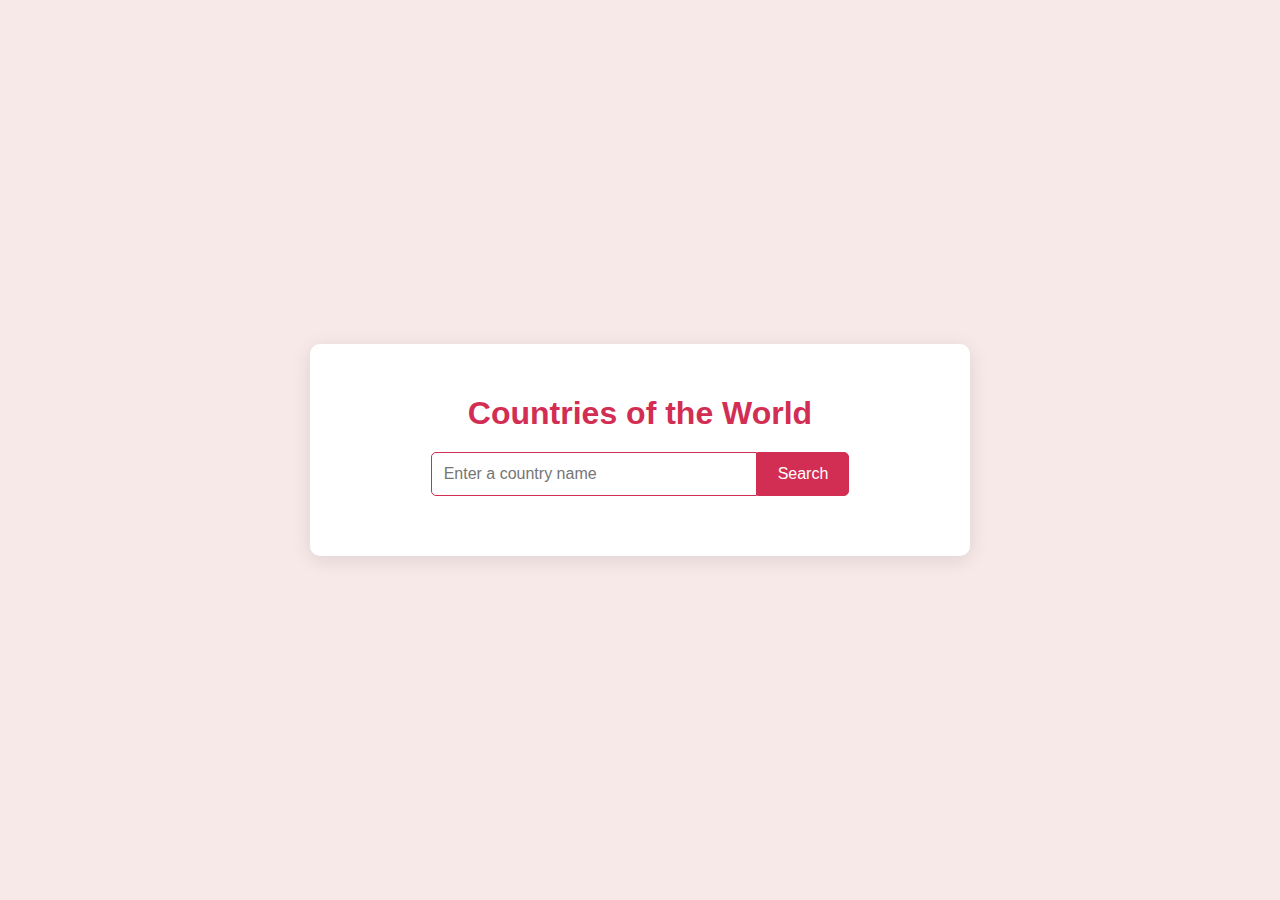
<file: alimasa/countries.html>
<!DOCTYPE html>
<html lang="en">
<head>
    <meta charset="UTF-8">
    <meta name="viewport" content="width=device-width, initial-scale=1.0">
    <title>Countries</title>
    <link href="countries_style.css" rel="stylesheet" />
</head>
<body>
    <div class="countries-container">
        <div class="countries">
            <h1>Countries of the World</h1>
            <div class="search-container">
                <input type="text" id="country_input" 
                       placeholder="Enter a country name">
                <button onclick="countrySearch()">Search</button>
            </div>
            <div class="country-details" id="country_details"></div>
            <div class="same-region-countries" id="same_region_countries">
            </div>
        </div>
    </div>
    <script src="countries_script.js"></script>
</body>
</html>
</file>
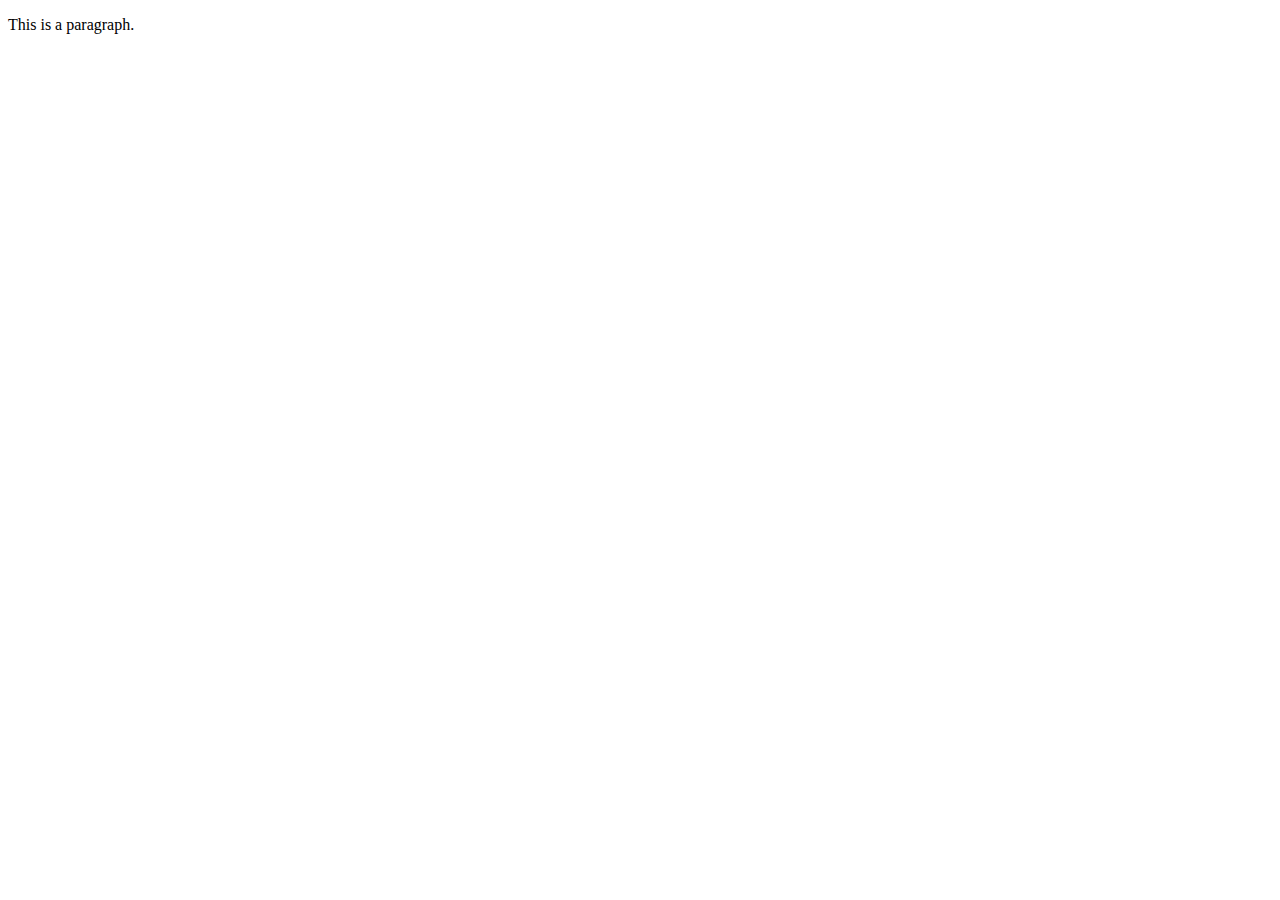
<file: alimasa/test.html>
<!DOCTYPE html>
<html lang="en">
  <head>
    <meta charset="UTF-8" />
    <meta name="viewport" content="width=device-width, initial-scale=1.0" />
    <title>Test</title>
  </head>
  <body>
    <p>This is a paragraph.</p>
  </body>
</html>
</file>
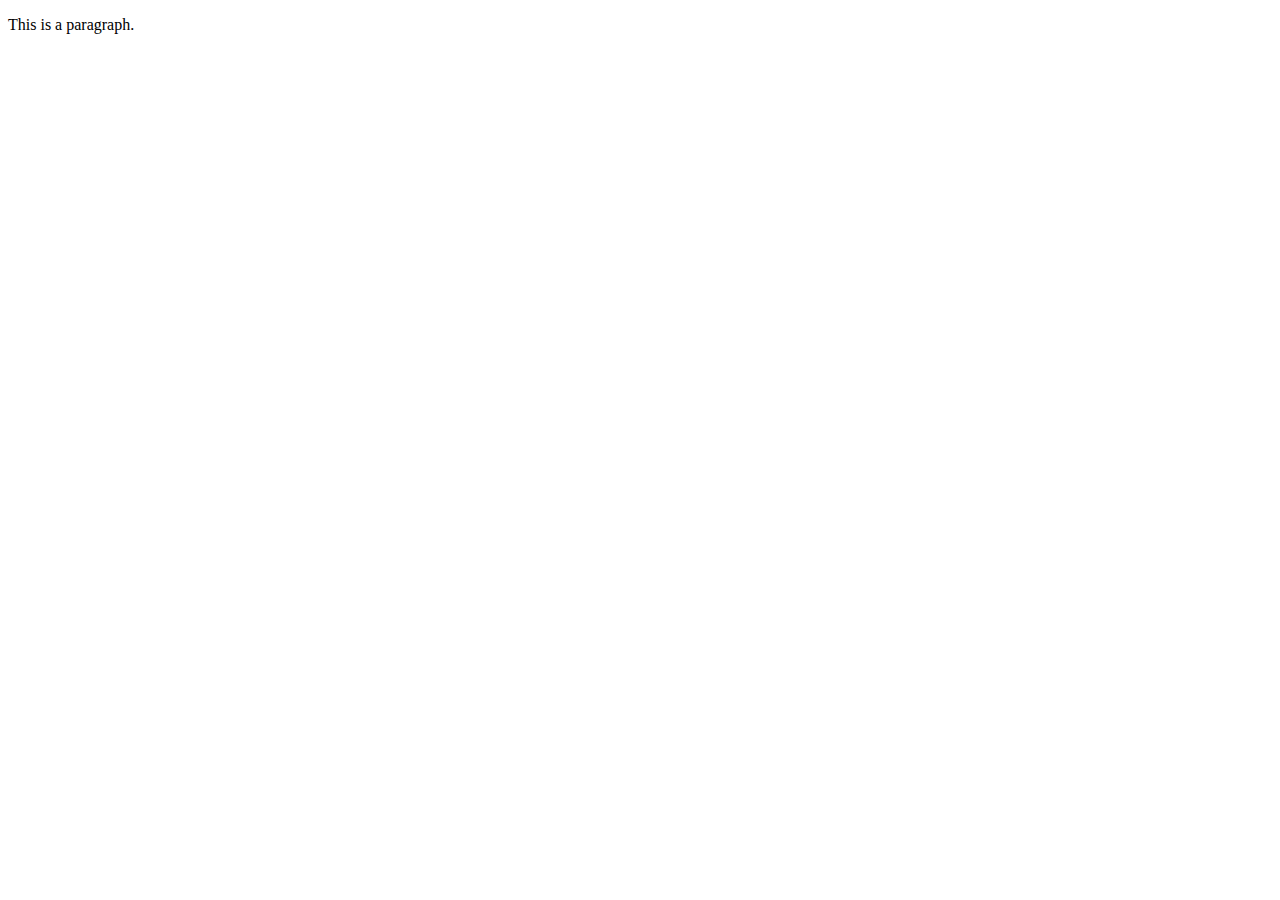
<file: alimasa/test1.html>
<!DOCTYPE html>
<html lang="en">
  <head>
    <meta charset="UTF-8" />
    <meta name="viewport" content="width=device-width, initial-scale=1.0" />
    <title>test1</title>
  </head>
  <body>
    <p>This is a paragraph.</p>
  </body>
</html>
</file>
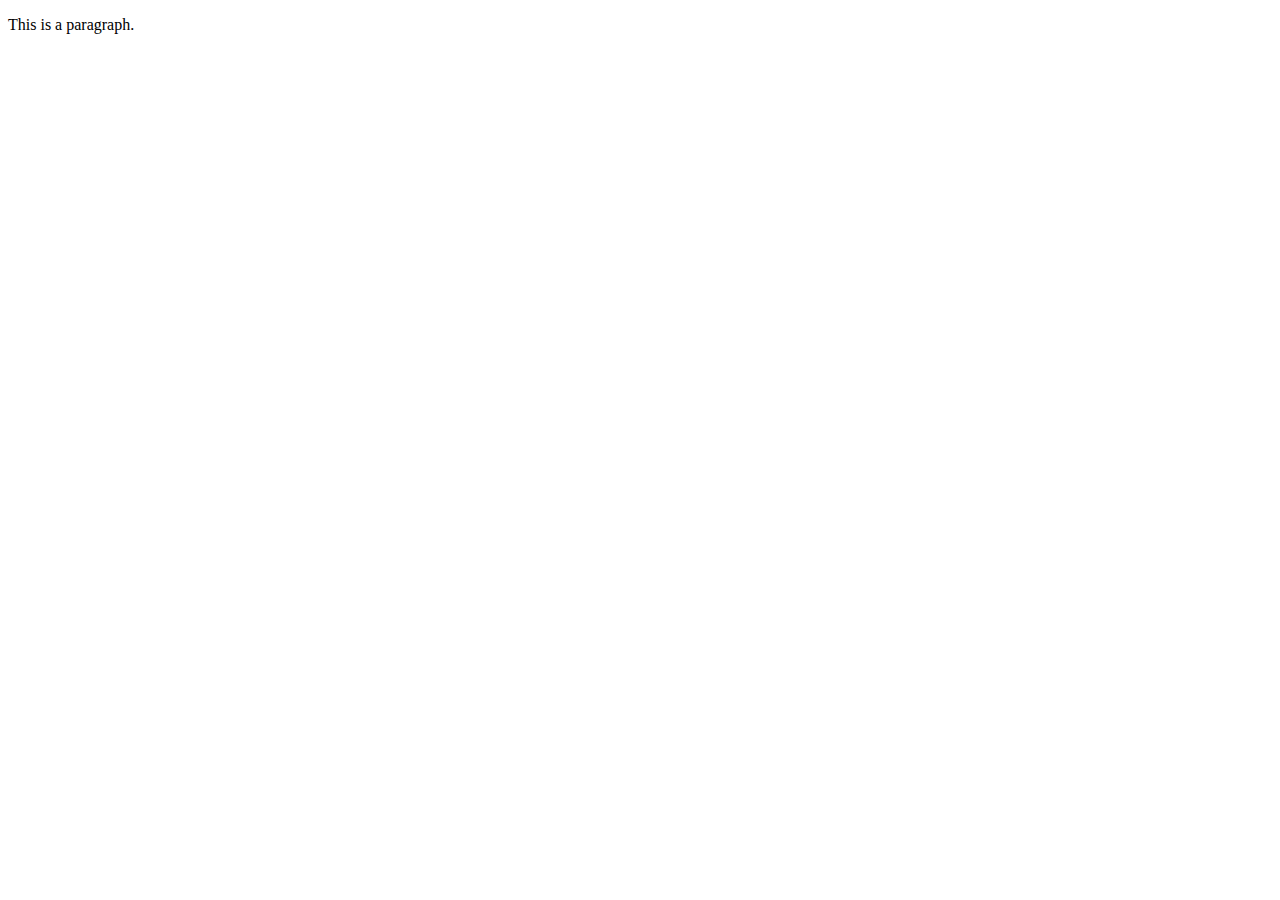
<file: alimasa/test2.html>
<!DOCTYPE html>
<html lang="en">
  <head>
    <meta charset="UTF-8" />
    <meta name="viewport" content="width=device-width, initial-scale=1.0" />
    <title>test2</title>
  </head>
  <body>
    <p>This is a paragraph.</p>
  </body>
</html>
</file>
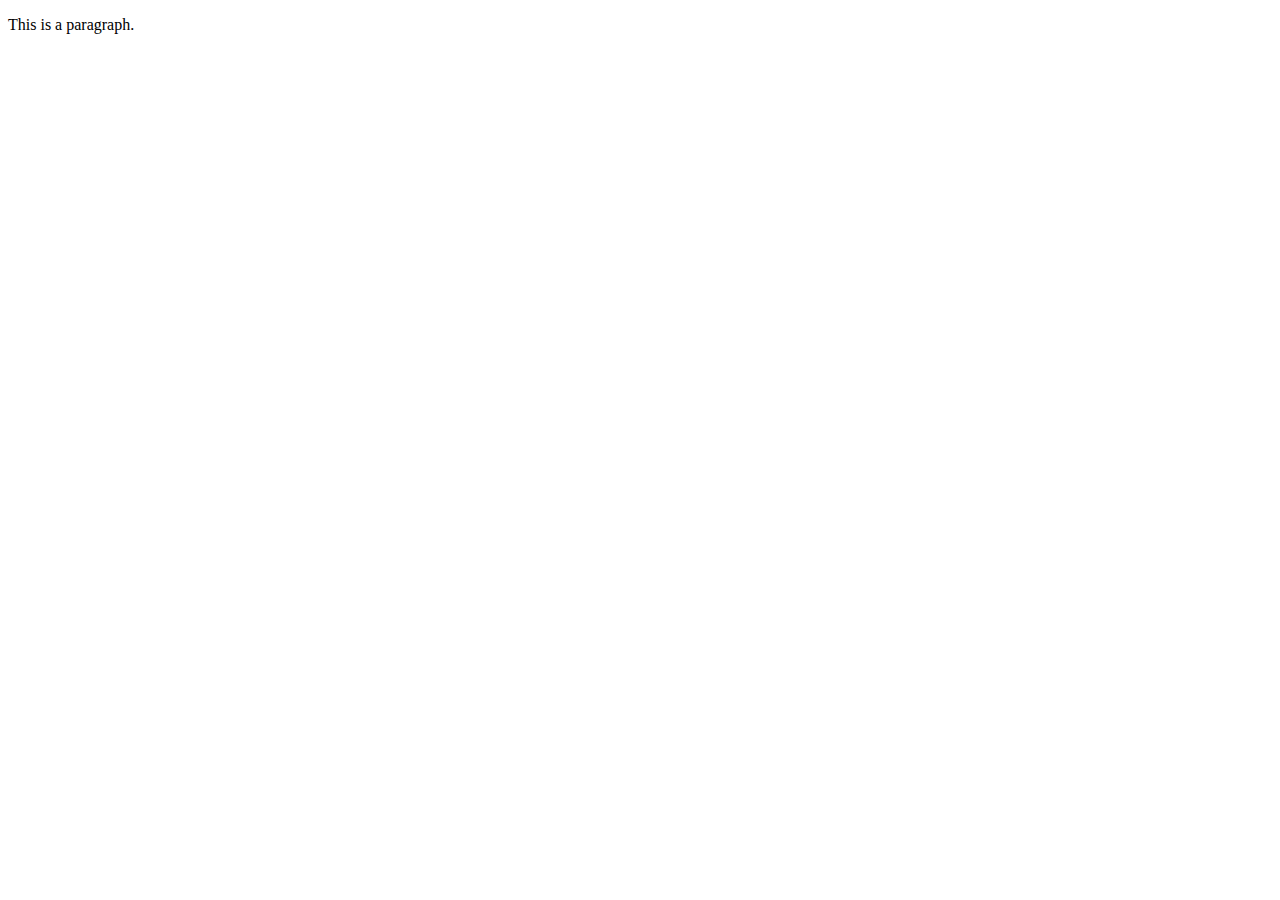
<file: alimasa/test3.html>
<!DOCTYPE html>
<html lang="en">
  <head>
    <meta charset="UTF-8" />
    <meta name="viewport" content="width=device-width, initial-scale=1.0" />
    <title>test3</title>
  </head>
  <body>
    <p>This is a paragraph.</p>
  </body>
</html>
</file>
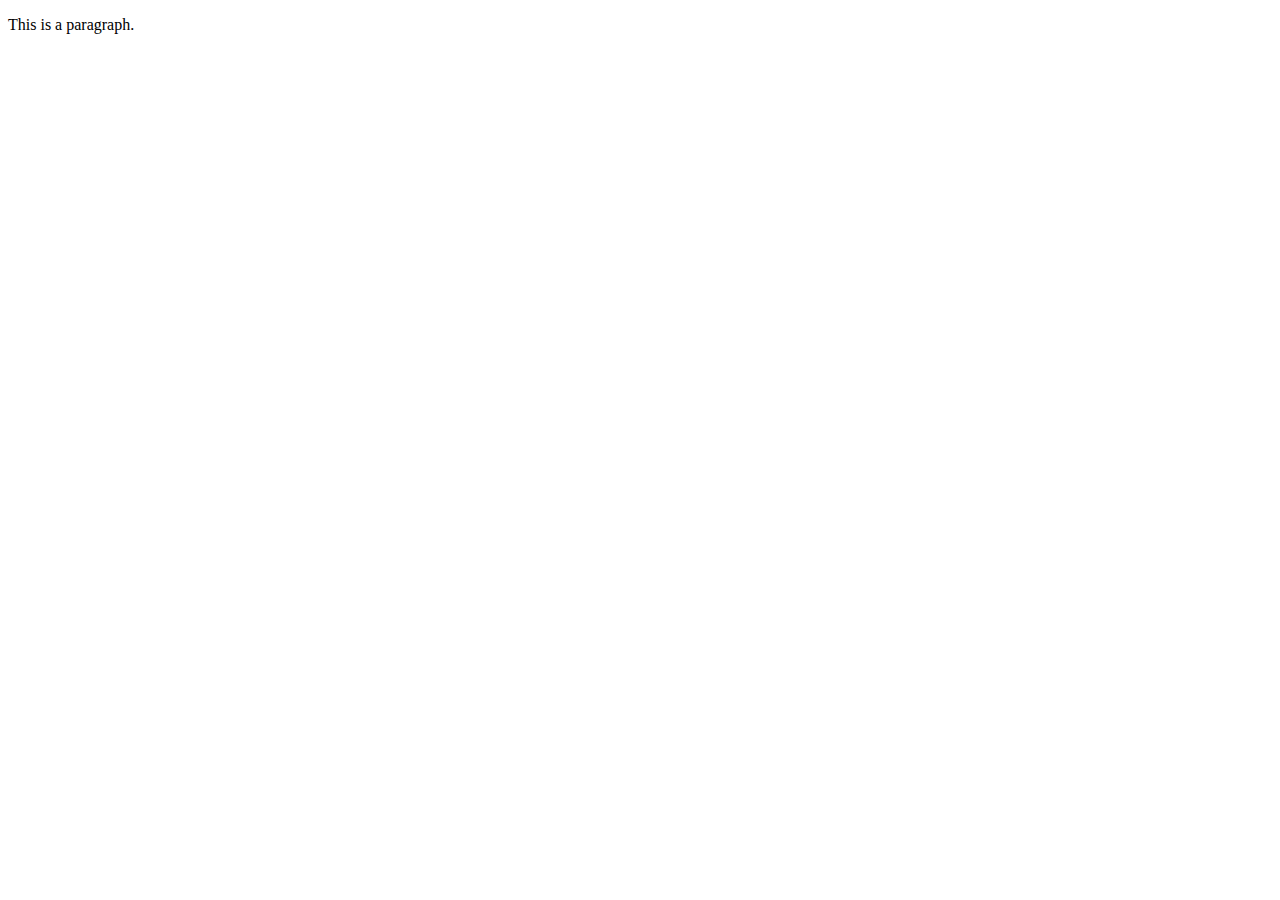
<file: alimasa/test4.html>
<!DOCTYPE html>
<html lang="en">
  <head>
    <meta charset="UTF-8" />
    <meta name="viewport" content="width=device-width, initial-scale=1.0" />
    <title>test4</title>
  </head>
  <body>
    <p>This is a paragraph.</p>
  </body>
</html>
</file>
<file: alimasa/countries_style.css>
body {
    background-color: #f8e9e9; 
    font-family: 'Segoe UI', Tahoma, Geneva, Verdana, sans-serif;
    margin: 0;
    padding: 0;
}

.countries-container {
    display: flex;
    justify-content: center;
    align-items: center;
    min-height: 100vh;
}

.countries {
    background-color: #fff;
    padding: 30px;
    border-radius: 10px;
    box-shadow: 0px 4px 20px rgba(0, 0, 0, 0.1);
    max-width: 600px;
    width: 100%;
}

h1 {
    color: #d22e53; 
    text-align: center;
    margin-bottom: 20px;
}

.search-container {
    display: flex;
    justify-content: center;
    align-items: center;
    margin-bottom: 20px;
}

input[type="text"] {
    padding: 12px;
    font-size: 16px;
    border: 1px solid #d22e53;
    border-radius: 5px 0 0 5px;
    width: 50%;
}

button {
    padding: 12px 20px;
    font-size: 16px;
    border: 1px solid #d22e53;
    border-radius: 0 5px 5px 0;
    background-color: #d22e53; 
    color: #fff;
    cursor: pointer;
    transition: background-color 0.3s ease;
}

button:hover {
    background-color: #b8193b; 
}

.country-details,
.same-region-countries {
    margin-top: 30px;
}
</file>
